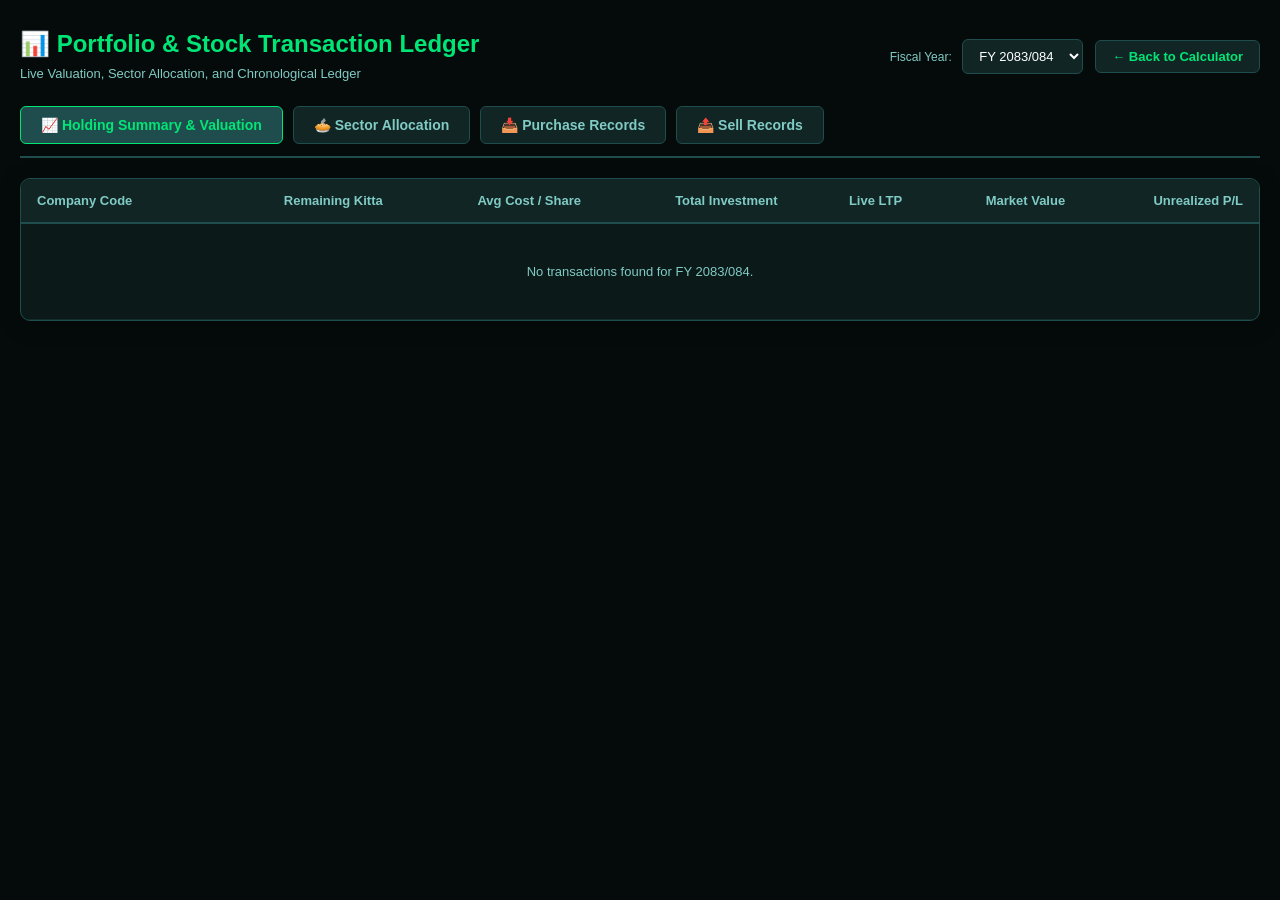
<file: portfolio.html>
<!DOCTYPE html>
<html lang="en">
<head>
    <meta charset="UTF-8">
    <meta name="viewport" content="width=device-width, initial-scale=1.0">
    <title>NEPSE Portfolio Ledger & Share Tracker</title>
    <link rel="stylesheet" href="style.css">
    <style>
        .portfolio-header {
            display: flex;
            justify-content: space-between;
            align-items: center;
            margin-bottom: 24px;
            flex-wrap: wrap;
            gap: 15px;
        }
        /* Tab Navigation Styling */
        .portfolio-tabs {
            display: flex;
            gap: 10px;
            margin-bottom: 20px;
            border-bottom: 2px solid #1f4d4d;
            padding-bottom: 12px;
            flex-wrap: wrap;
        }

        .portfolio-tab-btn {
            background: #112525;
            border: 1px solid #1f4d4d;
            color: #80cbc4;
            padding: 10px 20px;
            border-radius: 6px;
            cursor: pointer;
            font-size: 14px;
            font-weight: 600;
            transition: all 0.2s ease;
        }

            .portfolio-tab-btn:hover {
                border-color: #00e676;
                color: #fff;
            }

            .portfolio-tab-btn.active {
                background: #1f4d4d;
                color: #00e676;
                border-color: #00e676;
            }

        .tab-content {
            display: none;
        }

            .tab-content.active {
                display: block;
            }

        .portfolio-table-container {
            background: #0b1919;
            border: 1px solid #1f4d4d;
            border-radius: 10px;
            overflow-x: auto;
            box-shadow: 0 4px 20px rgba(0,0,0,0.4);
            margin-bottom: 25px;
        }

        .portfolio-table {
            width: 100%;
            border-collapse: collapse;
            text-align: left;
            font-size: 13px;
        }

            .portfolio-table th {
                background: #112525;
                color: #80cbc4;
                padding: 14px 16px;
                font-weight: 600;
                border-bottom: 2px solid #1f4d4d;
            }

            .portfolio-table td {
                padding: 12px 16px;
                border-bottom: 1px solid rgba(31, 77, 77, 0.4);
                color: #f0fdf4;
            }

            .portfolio-table tr:hover {
                background: #112525;
            }

        .action-btn {
            background: transparent;
            border: 1px solid #1f4d4d;
            color: #80cbc4;
            padding: 5px 10px;
            border-radius: 4px;
            cursor: pointer;
            font-size: 11px;
            transition: all 0.2s ease;
            margin-right: 4px;
        }

            .action-btn:hover {
                background: #1f4d4d;
                color: #fff;
            }

            .action-btn.delete:hover {
                background: rgba(255, 82, 82, 0.2);
                border-color: #ff5252;
                color: #ff5252;
            }

        .nav-back-btn {
            background: #112525;
            border: 1px solid #1f4d4d;
            color: #00e676;
            padding: 8px 16px;
            border-radius: 6px;
            text-decoration: none;
            font-size: 13px;
            font-weight: 600;
            transition: background 0.2s;
        }

            .nav-back-btn:hover {
                background: #1f4d4d;
            }

        .sector-bar-wrapper {
            background: #0b1919;
            border: 1px solid #1f4d4d;
            border-radius: 10px;
            padding: 20px;
            margin-top: 20px;
        }

        .sector-row {
            display: flex;
            align-items: center;
            justify-content: space-between;
            margin-bottom: 12px;
            font-size: 13px;
        }

        .sector-progress-bg {
            flex-grow: 1;
            background: #112525;
            height: 10px;
            border-radius: 5px;
            margin: 0 15px;
            overflow: hidden;
            border: 1px solid #1f4d4d;
        }

        .sector-progress-fill {
            background: #00e676;
            height: 100%;
            border-radius: 5px;
            transition: width 0.4s ease;
        }
    </style>
</head>
<body style="background: #050b0b; padding: 30px 20px;">

    <div style="max-width: 1300px; margin: 0 auto;">

        <!-- Header & Navigation -->
        <div class="portfolio-header">
            <div>
                <h1 style="color: #00e676; margin: 0 0 6px 0; font-size: 24px;">📊 Portfolio & Stock Transaction Ledger</h1>
                <span style="color: #80cbc4; font-size: 13px;">Live Valuation, Sector Allocation, and Chronological Ledger</span>
            </div>
            <div style="display: flex; gap: 12px; align-items: center;">
                <div>
                    <label style="color: #80cbc4; font-size: 12px; margin-right: 6px;">Fiscal Year:</label>
                    <select id="portfolioFySelect" onchange="loadPortfolioData()" style="background: #112525; border: 1px solid #1f4d4d; color: #fff; padding: 8px 12px; border-radius: 6px; font-size: 13px; outline: none;">
                        <!-- Populated dynamically -->
                    </select>
                </div>
                <a href="index.html" class="nav-back-btn">&larr; Back to Calculator</a>
            </div>
        </div>

        <!-- Tab Navigation Buttons -->
        <div class="portfolio-tabs">
            <button class="portfolio-tab-btn active" onclick="switchPortfolioTab('summary', this)">📈 Holding Summary & Valuation</button>
            <button class="portfolio-tab-btn" onclick="switchPortfolioTab('sectors', this)">🥧 Sector Allocation</button>
            <button class="portfolio-tab-btn" onclick="switchPortfolioTab('purchases', this)">📥 Purchase Records</button>
            <button class="portfolio-tab-btn" onclick="switchPortfolioTab('sells', this)">📤 Sell Records</button>
        </div>

        <!-- TAB 1: Holding Summary & Live Valuation (Feature 2) -->
        <div id="tab-summary" class="tab-content active">
            <div class="portfolio-table-container">
                <table class="portfolio-table">
                    <thead>
                        <tr>
                            <th>Company Code</th>
                            <th style="text-align: right;">Remaining Kitta</th>
                            <th style="text-align: right;">Avg Cost / Share</th>
                            <th style="text-align: right;">Total Investment</th>
                            <th style="text-align: right;">Live LTP</th>
                            <th style="text-align: right;">Market Value</th>
                            <th style="text-align: right;">Unrealized P/L</th>
                        </tr>
                    </thead>
                    <tbody id="rollup-table-body">
                        <tr><td colspan="7" style="text-align: center; padding: 40px; color: #80cbc4;">Loading holdings and live market valuation...</td></tr>
                    </tbody>
                </table>
            </div>
        </div>

        <!-- TAB 2: Sector-wise Allocation (Feature 4) -->
        <div id="tab-sectors" class="tab-content">
            <div class="sector-bar-wrapper">
                <h3 style="color: #00e676; margin-top: 0; margin-bottom: 20px; font-size: 16px;">Portfolio Capital Distribution by Sector</h3>
                <div id="sector-allocation-container">
                    <p style="color: #80cbc4; text-align: center; padding: 20px;">No sector data available yet.</p>
                </div>
            </div>
        </div>

        <!-- TAB 3: Purchase Records -->
        <div id="tab-purchases" class="tab-content">
            <div class="portfolio-table-container">
                <table class="portfolio-table">
                    <thead>
                        <tr>
                            <th>Date</th>
                            <th>Company Code</th>
                            <th>Buy Type</th>
                            <th style="text-align: right;">Buy Kitta (Qty)</th>
                            <th style="text-align: right;">Price per Unit</th>
                            <th style="text-align: right;">Total Amount (with Tax)</th>
                            <th style="text-align: center;">Actions</th>
                        </tr>
                    </thead>
                    <tbody id="purchase-table-body">
                        <tr><td colspan="7" style="text-align: center; padding: 40px; color: #80cbc4;">No purchase records saved.</td></tr>
                    </tbody>
                </table>
            </div>
        </div>

        <!-- TAB 4: Sell Records -->
        <div id="tab-sells" class="tab-content">
            <div class="portfolio-table-container">
                <table class="portfolio-table">
                    <thead>
                        <tr>
                            <th>Date</th>
                            <th>Company Code</th>
                            <th style="text-align: right;">Sell Kitta (Qty)</th>
                            <th style="text-align: right;">Selling Price</th>
                            <th style="text-align: right;">Purchased Price Ref</th>
                            <th style="text-align: right;">Net Received Amount</th>
                            <th style="text-align: right;">Net Profit</th>
                            <th style="text-align: center;">Actions</th>
                        </tr>
                    </thead>
                    <tbody id="sell-table-body">
                        <tr><td colspan="8" style="text-align: center; padding: 40px; color: #80cbc4;">No sell records saved.</td></tr>
                    </tbody>
                </table>
            </div>
        </div>

    </div>

    <script src="script.js"></script>
    <script>
                // Simple sector classification helper for NEPSE symbols
                function getSectorSymbol(symbol) {
                    const banking = ["NABIL", "NIMB", "SCB", "HBL", "SBI", "EBL", "NICA", "MBL", "LSL", "KBL", "SBL", "SANIMA", "PRVU", "GBIME", "CZBIL", "PCBL", "NMB", "ADBL", "NBL"];
                    const hydro = ["NHPC", "BPCL", "CHCL", "AHPC", "SHPC", "API", "RIDI", "BARUN", "UPPER", "RHPL", "SJCL", "HDHPC", "GLH", "SHEL", "RURU", "CHDC", "SAHAS", "NYADI", "MBJC", "GVL", "BHL", "RFPL", "DORDI", "BHDC", "HHL", "UHEWA", "SGHC", "MHL", "USHEC", "RHGCL", "SPHL", "PPL", "SIKLES", "EHPL", "PHCL", "BHPL", "SMHL", "SPL", "SMH", "MKHC", "AHL", "TAMOR", "MHCL", "SMJC", "MAKAR", "MKHL", "DOLTI", "MCHL", "IHL", "MEL", "RAWA", "USHL", "TSHL", "MEHL", "ULHC", "MANDU", "BGWT", "MSHL", "MMKJL", "TVCL", "VLUCL", "CKHL", "BHCL", "MABEL", "DHEL", "BUNGAL", "SOHL", "BJHL", "SKHL", "RLEL", "SKHEL", "SIPD", "KHPL", "APHL", "YMHL", "TPKHL", "SGHL", "KAHL", "MEPDL", "BENH"];
                    const hotels = ["SHL", "TRH", "OHL", "CGH", "CITY", "HFIN"];
                    const lifeIns = ["NLICL", "NLIC", "LICN", "ALICL", "HLI", "SJLIC", "PMLI", "SRLI", "ILI", "RNLI", "SNLI", "CLI", "GMLI", "CREST"];
                    const nonLifeIns = ["NICL", "RBCL", "HEI", "UAIL", "SPIL", "NIL", "PRIN", "SALICO", "IGI", "SICL", "NLG", "SINDU", "SGIC"];
                    const finance = ["NFS", "GUFL", "BFC", "GFCL", "PFL", "SIFC", "CFCL", "JFL", "GMFIL", "ICFC", "PROFL", "LBBL", "MLBL", "GBBL", "JBBL", "CORBL", "KSBBL", "MPFL", "SADBL", "SHINE", "MNBBL", "MFIL", "RLFL", "GRDBL", "SAPDBL", "SMATA"];
                    const microfinance = ["NUBL", "CBBL", "DDBL", "SWBBL", "FMDBL", "SLBBL", "SKBBL", "GBLBS", "KMCDB", "MLBBL", "LLBS", "VLBS", "HLBSL", "MATRI", "JSLBB", "NMBMF", "GILB", "SWMF", "MERO", "NMFBS", "RSDC", "FOWAD", "MSLB", "SMB", "USLB", "NADEP", "ACLBSL", "SLBSL", "ALBSL", "GMFBS", "GLBSL", "SMFBS", "ILBS", "NICLBSL", "SMPDA", "MLBSL", "ULBSL", "CYCL", "AVYAN", "DLBS", "SHLB", "UNLB", "ANLB", "SWASTIK", "SABBL"];

                    if (banking.includes(symbol)) return "Commercial Banks";
                    if (hydro.includes(symbol)) return "Hydropower";
                    if (hotels.includes(symbol)) return "Hotels & Tourism";
                    if (lifeIns.includes(symbol)) return "Life Insurance";
                    if (nonLifeIns.includes(symbol)) return "Non-Life Insurance";
                    if (finance.includes(symbol)) return "Finance & Development";
                    if (microfinance.includes(symbol)) return "Microfinance";
                    return "Others / Manufacturing";
                }

                document.addEventListener('DOMContentLoaded', () => {
                    populateFiscalYearOptions('portfolioFySelect');
                    loadPortfolioData();
                });

                function switchPortfolioTab(tabName, btnElement) {
                    document.querySelectorAll('.tab-content').forEach(el => el.classList.remove('active'));
                    document.querySelectorAll('.portfolio-tab-btn').forEach(el => el.classList.remove('active'));

                    document.getElementById('tab-' + tabName).classList.add('active');
                    btnElement.classList.add('active');
                }

                async function loadPortfolioData() {
                    let fySelect = document.getElementById('portfolioFySelect');
                    let selectedFY = fySelect ? fySelect.value : getRealTimeFiscalYear();
                    let storageKey = 'nepse_portfolio_' + selectedFY;

                    let portfolioData = {};
                    try {
                        let saved = localStorage.getItem(storageKey);
                        portfolioData = saved ? JSON.parse(saved) : {};
                    } catch(e) {
                        portfolioData = {};
                    }

                    // Fetch live LTP map
                    let ltpMap = {};
                    try {
                        let resp = await fetch('https://raw.githubusercontent.com/Shubhamnpk/yonepse/main/data/nepse_data.json');
                        if (resp.ok) {
                            let marketArr = await resp.json();
                            let items = Array.isArray(marketArr) ? marketArr : (marketArr.rows || Object.values(marketArr));
                            items.forEach(st => {
                                let sym = (st.symbol || st.securitySymbol || '').toUpperCase();
                                let ltp = parseFloat(st.lastTradedPrice || st.ltp || st.close || 0);
                                if (sym) ltpMap[sym] = ltp;
                            });
                        }
                    } catch(err) {}

                    let rollupBody = document.getElementById('rollup-table-body');
                    let purchaseBody = document.getElementById('purchase-table-body');
                    let sellBody = document.getElementById('sell-table-body');
                    let sectorContainer = document.getElementById('sector-allocation-container');

                    rollupBody.innerHTML = '';
                    purchaseBody.innerHTML = '';
                    sellBody.innerHTML = '';

                    let symbols = Object.keys(portfolioData);

                    if (symbols.length === 0) {
                        rollupBody.innerHTML = `<tr><td colspan="7" style="text-align: center; padding: 40px; color: #80cbc4;">No transactions found for FY ${selectedFY.replace('_', '/')}.</td></tr>`;
                        purchaseBody.innerHTML = `<tr><td colspan="7" style="text-align: center; padding: 40px; color: #80cbc4;">No purchase records saved.</td></tr>`;
                        sellBody.innerHTML = `<tr><td colspan="8" style="text-align: center; padding: 40px; color: #80cbc4;">No sell records saved.</td></tr>`;
                        sectorContainer.innerHTML = `<p style="color: #80cbc4; text-align: center; padding: 20px;">No active portfolio capital to calculate sector allocation.</p>`;
                        return;
                    }

                    let allPurchases = [];
                    let allSells = [];

                    symbols.forEach(symbol => {
                        let rec = portfolioData[symbol];
                        let buys = rec.buys || (rec.buy ? [rec.buy] : []);
                        let sells = rec.sells || (rec.sell ? [rec.sell] : []);

                        buys.forEach((b, idx) => allPurchases.push({ ...b, symbol, originalIndex: idx }));
                        sells.forEach((s, idx) => allSells.push({ ...s, symbol, originalIndex: idx }));
                    });

                    allPurchases.sort((a, b) => (a.date || '').localeCompare(b.date || ''));
                    allSells.sort((a, b) => (a.date || '').localeCompare(b.date || ''));

                    // Render Purchase Records
                    allPurchases.forEach(b => {
                        let tr = document.createElement('tr');
                        tr.innerHTML = `
                            <td>${b.date || '--'}</td>
                            <td style="font-weight: 700; color: #fff;">${b.symbol}</td>
                            <td style="text-transform: uppercase; font-size: 11px; color: #80cbc4;">${b.buyType || 'Secondary'}</td>
                            <td style="text-align: right; font-weight: 600;">${b.qty}</td>
                            <td style="text-align: right;">Rs ${parseFloat(b.price || 0).toFixed(2)}</td>
                            <td style="text-align: right; font-weight: 600;">Rs ${parseFloat(b.totalAmount || 0).toFixed(2)}</td>
                            <td style="text-align: center;">
                                <button class="action-btn" onclick="editRecord('buy', '${b.symbol}', ${b.originalIndex}, '${selectedFY}')">Edit</button>
                                <button class="action-btn delete" onclick="deleteRecord('buy', '${b.symbol}', ${b.originalIndex}, '${selectedFY}')">Delete</button>
                            </td>
                        `;
                        purchaseBody.appendChild(tr);
                    });

                    // Render Sell Records
                    allSells.forEach(s => {
                        let netProf = parseFloat(s.netProfit || 0);
                        let profitColor = netProf >= 0 ? '#00e676' : '#ff5252';
                        let tr = document.createElement('tr');
                        tr.innerHTML = `
                            <td>${s.date || '--'}</td>
                            <td style="font-weight: 700; color: #fff;">${s.symbol}</td>
                            <td style="text-align: right; font-weight: 600;">${s.qty}</td>
                            <td style="text-align: right;">Rs ${parseFloat(s.price || 0).toFixed(2)}</td>
                            <td style="text-align: right;">Rs ${parseFloat(s.buyPrice || 0).toFixed(2)}</td>
                            <td style="text-align: right; font-weight: 600;">Rs ${parseFloat(s.totalAmount || 0).toFixed(2)}</td>
                            <td style="text-align: right; font-weight: 700; color: ${profitColor};">Rs ${netProf.toFixed(2)}</td>
                            <td style="text-align: center;">
                                <button class="action-btn" onclick="editRecord('sell', '${s.symbol}', ${s.originalIndex}, '${selectedFY}')">Edit</button>
                                <button class="action-btn delete" onclick="deleteRecord('sell', '${s.symbol}', ${s.originalIndex}, '${selectedFY}')">Delete</button>
                            </td>
                        `;
                        sellBody.appendChild(tr);
                    });

                    // Calculate Holdings, Valuation, and Sector Totals
                    let totalPortfolioValuation = 0;
                    let sectorInvestmentMap = {};
                    let activeHoldingsCount = 0;

                    symbols.forEach(symbol => {
                        let rec = portfolioData[symbol];
                        let buys = rec.buys || (rec.buy ? [rec.buy] : []);
                        let sells = rec.sells || (rec.sell ? [rec.sell] : []);

                        let totalBuyQty = buys.reduce((acc, curr) => acc + parseInt(curr.qty || 0), 0);
                        let totalBuyCost = buys.reduce((acc, curr) => acc + parseFloat(curr.totalAmount || 0), 0);
                        let totalSellQty = sells.reduce((acc, curr) => acc + parseInt(curr.qty || 0), 0);
                        let remainingKitta = totalBuyQty - totalSellQty;

                        if (remainingKitta > 0) {
                            activeHoldingsCount++;
                            let avgCost = totalBuyCost / (totalBuyQty || 1);
                            let totalInvestment = avgCost * remainingKitta;
                            let currentLtp = ltpMap[symbol] || avgCost;
                            let marketVal = currentLtp * remainingKitta;
                            let unrealizedPl = marketVal - totalInvestment;
                            let plColor = unrealizedPl >= 0 ? '#00e676' : '#ff5252';

                            totalPortfolioValuation += marketVal;

                            // Sector aggregation
                            let sectorName = getSectorSymbol(symbol);
                            sectorInvestmentMap[sectorName] = (sectorInvestmentMap[sectorName] || 0) + marketVal;

                            let rRow = document.createElement('tr');
                            rRow.innerHTML = `
                                <td style="font-weight: 700; color: #fff;">${symbol}</td>
                                <td style="text-align: right; font-weight: 600;">${remainingKitta}</td>
                                <td style="text-align: right;">Rs ${avgCost.toFixed(2)}</td>
                                <td style="text-align: right;">Rs ${totalInvestment.toFixed(2)}</td>
                                <td style="text-align: right; font-weight: 700; color: #00bcd4;">Rs ${currentLtp.toFixed(2)}</td>
                                <td style="text-align: right; font-weight: 600;">Rs ${marketVal.toFixed(2)}</td>
                                <td style="text-align: right; font-weight: 700; color: ${plColor};">Rs ${unrealizedPl.toFixed(2)}</td>
                            `;
                            rollupBody.appendChild(rRow);
                        }
                    });

                    if (rollupBody.children.length === 0) {
                        rollupBody.innerHTML = `<tr><td colspan="7" style="text-align: center; padding: 40px; color: #80cbc4;">No remaining active holdings.</td></tr>`;
                        sectorContainer.innerHTML = `<p style="color: #80cbc4; text-align: center; padding: 20px;">No active portfolio capital to calculate sector allocation.</p>`;
                    } else {
                        // Render Sector Allocation Progress Bars
                        sectorContainer.innerHTML = '';
                        Object.keys(sectorInvestmentMap).forEach(sector => {
                            let secVal = sectorInvestmentMap[sector];
                            let percentage = totalPortfolioValuation > 0 ? ((secVal / totalPortfolioValuation) * 100).toFixed(1) : 0;

                            let row = document.createElement('div');
                            row.className = 'sector-row';
                            row.innerHTML = `
                                <span style="width: 180px; font-weight: 600; color: #fff;">${sector}</span>
                                <div class="sector-progress-bg">
                                    <div class="sector-progress-fill" style="width: ${percentage}%;"></div>
                                </div>
                                <span style="width: 120px; text-align: right; color: #80cbc4;">Rs ${secVal.toLocaleString('en-IN', {maximumFractionDigits: 2})} (${percentage}%)</span>
                            `;
                            sectorContainer.appendChild(row);
                        });
                    }

                    if (purchaseBody.children.length === 0) {
                        purchaseBody.innerHTML = `<tr><td colspan="7" style="text-align: center; padding: 40px; color: #80cbc4;">No purchase records saved.</td></tr>`;
                    }
                    if (sellBody.children.length === 0) {
                        sellBody.innerHTML = `<tr><td colspan="8" style="text-align: center; padding: 40px; color: #80cbc4;">No sell records saved.</td></tr>`;
                    }
                }

                function deleteRecord(type, symbol, index, fy) {
                    let storageKey = 'nepse_portfolio_' + fy;
                    try {
                        let saved = localStorage.getItem(storageKey);
                        if (saved) {
                            let portfolio = JSON.parse(saved);
                            if (portfolio[symbol]) {
                                let list = (type === 'buy') ? portfolio[symbol].buys : portfolio[symbol].sells;
                                if (!confirm(`Are you sure you want to delete this ${type} record for ${symbol}?`)) return;
                                list.splice(index, 1);

                                if ((!portfolio[symbol].buys || portfolio[symbol].buys.length === 0) && (!portfolio[symbol].sells || portfolio[symbol].sells.length === 0)) {
                                    delete portfolio[symbol];
                                }

                                localStorage.setItem(storageKey, JSON.stringify(portfolio));
                                loadPortfolioData();
                            }
                        }
                    } catch(e) {
                        alert("Error deleting record.");
                    }
                }

                function editRecord(type, symbol, index, fy) {
                    let storageKey = 'nepse_portfolio_' + fy;
                    try {
                        let saved = localStorage.getItem(storageKey);
                        if (saved) {
                            let portfolio = JSON.parse(saved);
                            let record = (type === 'buy') ? portfolio[symbol].buys[index] : portfolio[symbol].sells[index];

                            let payload = {
                                type: type,
                                symbol: symbol,
                                index: index,
                                fy: fy,
                                data: record
                            };
                            sessionStorage.setItem('edit_nepse_target', JSON.stringify(payload));
                            window.location.href = 'index.html';
                        }
                    } catch(e) {
                        alert("Error loading record for editing.");
                    }
                }
    </script>
</body>
</html>
</file>
<file: style.css>
/* --- Global Theme & Reset --- */
body {
    margin: 0;
    padding: 0;
    font-family: -apple-system, BlinkMacSystemFont, "Segoe UI", Roboto, Helvetica, Arial, sans-serif;
    background-color: #071313;
    color: #e0f7fa;
    box-sizing: border-box;
    position: relative;
    overflow-x: hidden;
}

/* --- Professional Background Floating Animation --- */
.bg-animation {
    position: fixed;
    top: 0;
    left: 0;
    width: 100vw;
    height: 100vh;
    pointer-events: none;
    z-index: -1;
    overflow: hidden;
}

.float-icon {
    position: absolute;
    opacity: 0.04;
    width: 80px;
    animation: diagonalDrift 20s linear infinite;
}

.icon-1 {
    top: -10%;
    left: 10%;
    animation-duration: 25s;
    animation-delay: 0s;
}

.icon-2 {
    top: 20%;
    left: -10%;
    animation-duration: 30s;
    animation-delay: 5s;
    width: 100px;
}

.icon-3 {
    top: 60%;
    left: -10%;
    animation-duration: 22s;
    animation-delay: 2s;
    width: 70px;
}

.icon-4 {
    top: 90%;
    left: 20%;
    animation-duration: 28s;
    animation-delay: 8s;
    width: 90px;
}

@keyframes diagonalDrift {
    0% {
        transform: translate(0, 0) rotate(0deg);
    }

    100% {
        transform: translate(110vw, -110vh) rotate(360deg);
    }
}

/* --- App Wrapper & Navigation --- */
.app-wrapper {
    max-width: 1100px;
    margin: 30px auto;
    padding: 0 20px;
    position: relative;
    z-index: 1;
}

.portfolio-nav-btn {
    background-color: #0f2d2d;
    color: #00e676;
    padding: 10px 18px;
    border-radius: 8px;
    text-decoration: none;
    font-weight: 600;
    font-size: 14px;
    border: 1px solid #236262;
    transition: all 0.25s ease;
}

    .portfolio-nav-btn:hover {
        background-color: #236262;
        color: #fff;
        border-color: #00e676;
    }

/* --- Calculator Container (Wide Layout) --- */
.calculator-container.wide-layout {
    display: grid;
    grid-template-columns: 1.1fr 1fr;
    gap: 25px;
    background-color: rgba(13, 34, 34, 0.95);
    backdrop-filter: blur(10px);
    border: 1px solid #236262;
    border-radius: 12px;
    padding: 30px;
    box-shadow: 0 10px 30px rgba(0, 0, 0, 0.6);
}

/* --- Form Section --- */
.form-section h2 {
    margin-top: 0;
    margin-bottom: 20px;
    font-size: 22px;
    color: #ffffff;
    font-weight: 700;
    letter-spacing: -0.5px;
}

/* Tabs */
.tabs {
    display: flex;
    gap: 10px;
    margin-bottom: 20px;
    background-color: #071313;
    padding: 4px;
    border-radius: 8px;
    border: 1px solid #236262;
}

.tab-btn {
    flex: 1;
    padding: 10px;
    background: transparent;
    border: none;
    color: #a7ffeb;
    font-weight: 600;
    font-size: 14px;
    border-radius: 6px;
    cursor: pointer;
    transition: all 0.2s;
}

    .tab-btn.active {
        background-color: #00e676;
        color: #071313;
    }

/* --- Inputs Grid Layout --- */
.inputs-grid {
    display: grid;
    grid-template-columns: 1fr;
    gap: 15px;
}

    .inputs-grid.sell-layout {
        grid-template-columns: 1fr 1fr;
        gap: 12px;
    }

/* Input Groups */
.input-group {
    margin-bottom: 15px;
}

.inputs-grid.sell-layout .input-group {
    margin-bottom: 0;
}

.input-group label {
    display: block;
    font-size: 13px;
    font-weight: 500;
    color: #b2dfdb;
    margin-bottom: 6px;
}

.input-group input, .input-group select {
    width: 100%;
    padding: 10px 14px;
    background-color: #071313;
    border: 1px solid #236262;
    border-radius: 8px;
    color: #ffffff;
    font-size: 14px;
    box-sizing: border-box;
    transition: border-color 0.2s;
}

    .input-group input:focus, .input-group select:focus {
        outline: none;
        border-color: #00e676;
    }

/* Main Action Button */
#calculateBtn {
    width: 100%;
    padding: 12px;
    background-color: #00e676;
    color: #071313;
    border: none;
    font-weight: 700;
    font-size: 15px;
    border-radius: 8px;
    cursor: pointer;
    margin-top: 20px;
    transition: opacity 0.2s;
}

    #calculateBtn:hover {
        opacity: 0.9;
    }

/* --- Results Box Section --- */
.result-box {
    background-color: rgba(7, 19, 19, 0.95);
    border: 1px solid #236262;
    border-radius: 10px;
    padding: 22px;
    display: flex;
    flex-direction: column;
    justify-content: center;
}

.result-row {
    display: flex;
    justify-content: space-between;
    margin-bottom: 12px;
    font-size: 14px;
    color: #b2dfdb;
}

    .result-row span:last-child {
        font-weight: 600;
        color: #ffffff;
    }

.result-box hr {
    border: none;
    border-top: 1px solid #236262;
    margin: 12px 0;
}

.total-pay span {
    font-size: 16px;
    color: #00e676 !important;
}

#saveBtn {
    width: 100%;
    padding: 11px;
    background-color: #29b6f6;
    border: none;
    color: #071313;
    font-weight: 700;
    font-size: 14px;
    border-radius: 8px;
    cursor: pointer;
    margin-top: 18px;
    transition: background-color 0.2s;
}

    #saveBtn:hover {
        background-color: #4fc3f7;
    }

/* --- Custom Modal Overlay --- */
.modal-overlay {
    position: fixed;
    top: 0;
    left: 0;
    width: 100%;
    height: 100%;
    background: rgba(0, 0, 0, 0.7);
    display: flex;
    justify-content: center;
    align-items: center;
    z-index: 999999;
}

.modal-box {
    background: #0d2222;
    border: 1px solid #236262;
    padding: 25px 30px;
    border-radius: 12px;
    text-align: center;
    max-width: 320px;
    width: 90%;
    box-shadow: 0 15px 35px rgba(0,0,0,0.8);
}

.modal-icon {
    font-size: 32px;
    margin-bottom: 10px;
}

.modal-box h3 {
    margin: 0 0 10px 0;
    color: #fff;
    font-size: 18px;
}

.modal-box p {
    color: #b2dfdb;
    font-size: 14px;
    margin-bottom: 20px;
}

.modal-btn {
    background: #00e676;
    color: #071313;
    border: none;
    padding: 8px 24px;
    font-weight: bold;
    border-radius: 6px;
    cursor: pointer;
}

/* Highlight empty/invalid fields when calculate button is pressed */
.input-error-highlight {
    border: 2px solid #ff5252 !important;
    background-color: rgba(255, 82, 82, 0.08) !important;
    animation: shakeInput 0.3s ease-in-out;
}

@keyframes shakeInput {
    0% { transform: translateX(0); }
    20% { transform: translateX(-5px); }
    40% { transform: translateX(5px); }
    60% { transform: translateX(-3px); }
    80% { transform: translateX(3px); }
    100% { transform: translateX(0); }
}

/* Layout for Buy form grid to put Buy Type and Quantity of Shares on the same row */
#inputsGrid {
    display: flex;
    flex-direction: column;
    gap: 15px;
}

/* Group row for Buy Type and Quantity of Shares */
.buy-inline-row {
    display: flex;
    gap: 20px;
}

    .buy-inline-row .input-group {
        flex: 1;
    }

/* Adjust spacing to pull Calculate button upward */
.calculator-form {
    display: flex;
    flex-direction: column;
}

.calculate-btn {
    margin-top: 10px !important;
}

/* --- PROFESSIONAL TERMINAL & LIVE TICKER STYLES --- */
:root {
    --bg-primary: #050b0b;
    --bg-surface: #0b1919;
    --bg-card: #112525;
    --border-color: #1f4d4d;
    --accent-green: #00e676;
    --accent-cyan: #00bcd4;
    --text-main: #f0fdf4;
    --text-muted: #80cbc4;
}

body {
    margin: 0;
    padding: 0;
    background-color: var(--bg-primary);
    color: var(--text-main);
    font-family: -apple-system, BlinkMacSystemFont, "Segoe UI", Roboto, Helvetica, Arial, sans-serif;
    overflow-x: hidden;
}

/* Top Live Market Section */
#live-market-section {
    width: 100%;
    padding: 24px 32px;
    background: linear-gradient(180deg, #071212 0%, var(--bg-surface) 100%);
    border-bottom: 2px solid var(--border-color);
    box-sizing: border-box;
    box-shadow: 0 4px 20px rgba(0, 0, 0, 0.4);
}

.market-header-flex {
    display: flex;
    justify-content: space-between;
    align-items: center;
    margin-bottom: 18px;
    flex-wrap: wrap;
    gap: 15px;
    max-width: 1400px;
    margin-left: auto;
    margin-right: auto;
}

.market-title {
    color: var(--accent-green);
    margin: 0;
    font-size: 20px;
    font-weight: 700;
    letter-spacing: 0.5px;
    display: flex;
    align-items: center;
    gap: 8px;
}

.market-status-pill {
    background: rgba(0, 230, 118, 0.1);
    border: 1px solid rgba(0, 230, 118, 0.3);
    padding: 6px 14px;
    border-radius: 20px;
    font-size: 13px;
    color: var(--accent-green);
    font-weight: 600;
}

/* Ticker Grid & Cards Styling */
#live-ticker-grid {
    display: grid;
    grid-template-columns: repeat(auto-fill, minmax(200px, 1fr));
    gap: 14px;
    max-height: 320px;
    overflow-y: auto;
    max-width: 1400px;
    margin: 0 auto;
    padding-right: 6px;
}

    /* Custom Scrollbar for Ticker */
    #live-ticker-grid::-webkit-scrollbar {
        width: 6px;
    }

    #live-ticker-grid::-webkit-scrollbar-track {
        background: rgba(0,0,0,0.2);
        border-radius: 4px;
    }

    #live-ticker-grid::-webkit-scrollbar-thumb {
        background: var(--border-color);
        border-radius: 4px;
    }

.ticker-card {
    background: var(--bg-card);
    padding: 14px 16px;
    border-radius: 10px;
    border: 1px solid var(--border-color);
    transition: transform 0.2s ease, border-color 0.2s ease, box-shadow 0.2s ease;
    box-shadow: 0 2px 8px rgba(0,0,0,0.2);
}

    .ticker-card:hover {
        transform: translateY(-2px);
        border-color: var(--accent-cyan);
        box-shadow: 0 4px 12px rgba(0, 188, 212, 0.15);
    }

.ticker-card-loading {
    text-align: center;
    grid-column: 1 / -1;
    padding: 25px;
}

.ticker-loading-text {
    font-size: 14px;
    color: var(--text-muted);
}

.ticker-symbol {
    font-weight: 700;
    font-size: 14px;
    color: #ffffff;
    letter-spacing: 0.5px;
}

.ticker-price {
    font-size: 17px;
    font-weight: 700;
    color: var(--accent-green);
    margin: 6px 0;
}

.ticker-change {
    font-size: 12px;
    font-weight: 600;
}

.ticker-error-box {
    grid-column: 1 / -1;
    text-align: center;
    color: #ff8a80;
    padding: 20px;
}

/* Calculator Layout Adjustments */
.calculator-scroll-section {
    padding: 50px 20px;
    display: flex;
    justify-content: center;
    align-items: center;
}

.calculator-wrapper-full {
    width: 100%;
}

.custom-input-row {
    display: flex;
    gap: 15px;
    margin-bottom: 15px;
}

.custom-input-group {
    flex: 1;
    margin-bottom: 0;
}

.flex-col-group {
    display: flex;
    flex-direction: column;
}

.label-spaced {
    margin-bottom: 5px;
}

.full-width-select, .full-width-input {
    width: 100%;
}

.result-box-padded {
    position: relative;
    padding-top: 40px;
}

.portfolio-nav-container {
    position: absolute;
    top: 15px;
    right: 20px;
    display: flex;
    gap: 195px;
}

.result-row-tax {
    color: #ff8a80;
    font-weight: bold;
}

.result-row-pershare {
    color: #00bcd4;
    font-weight: bold;
}
</file>
